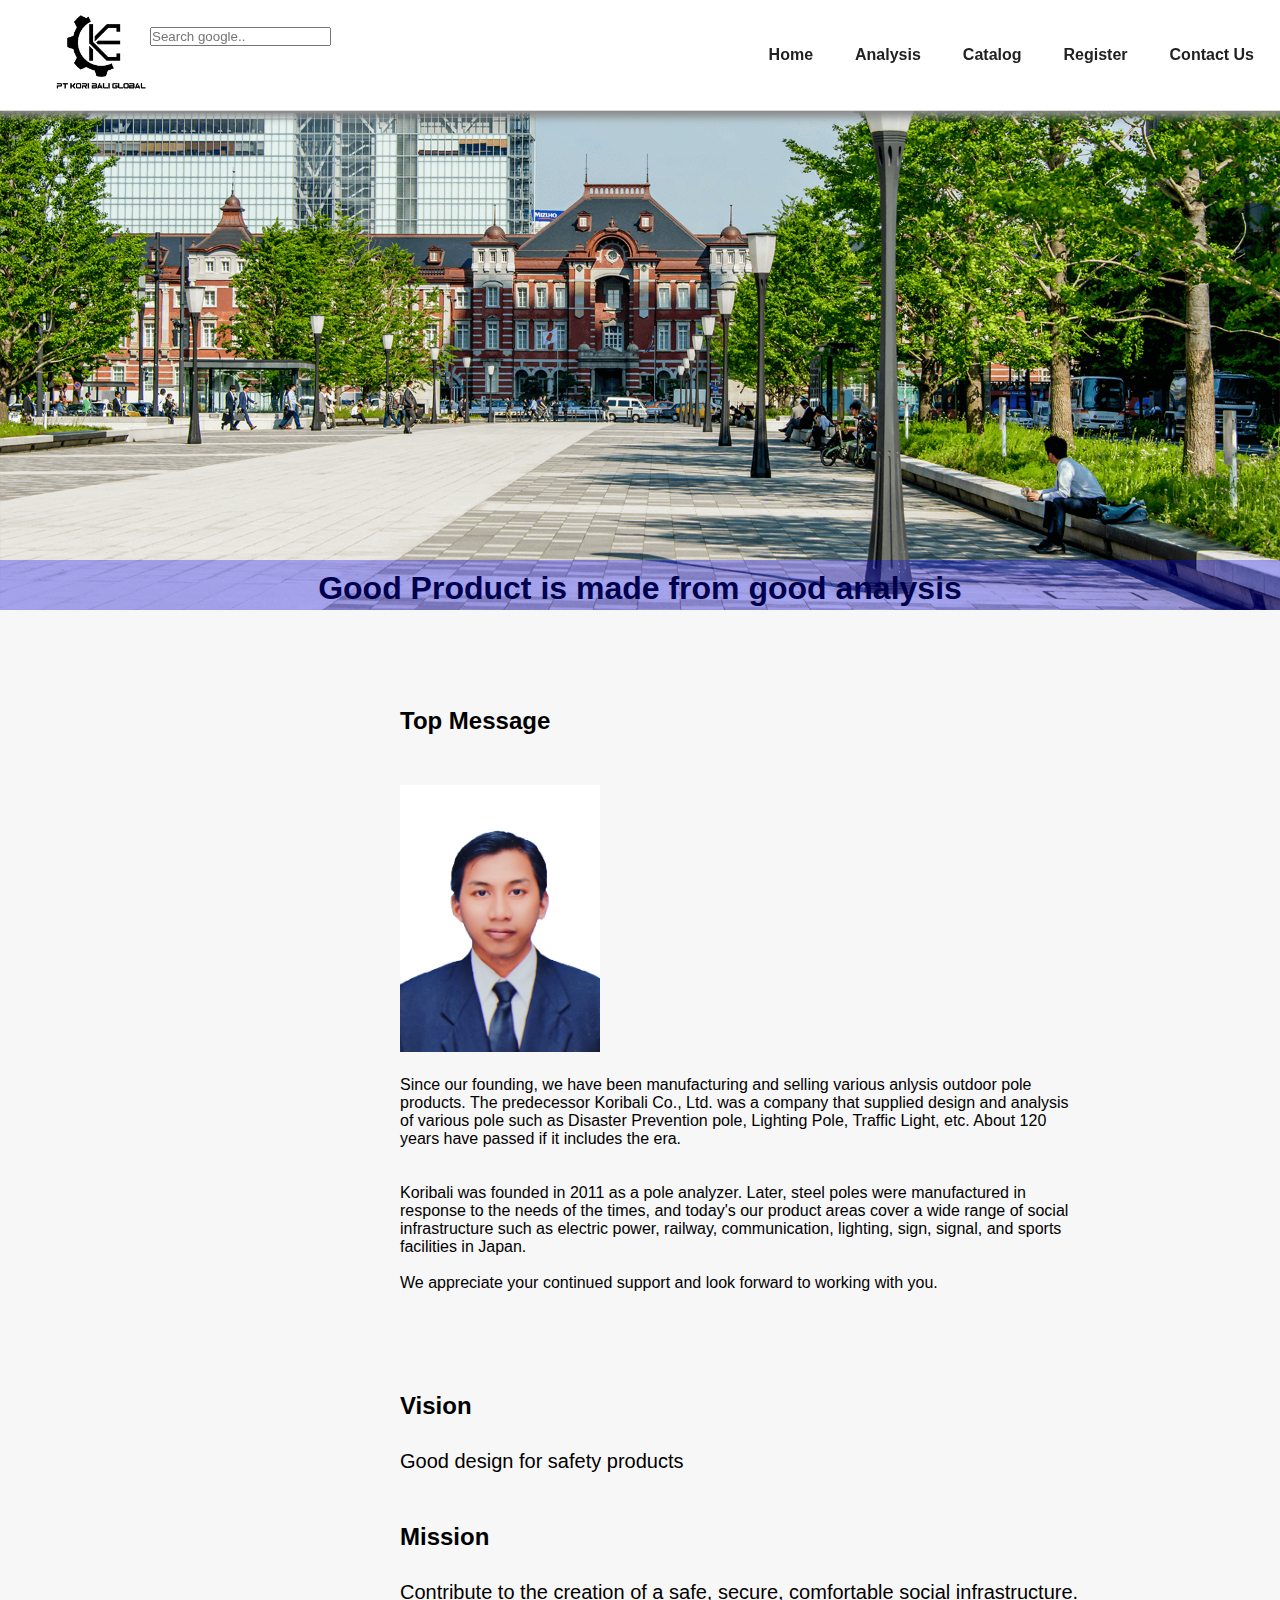
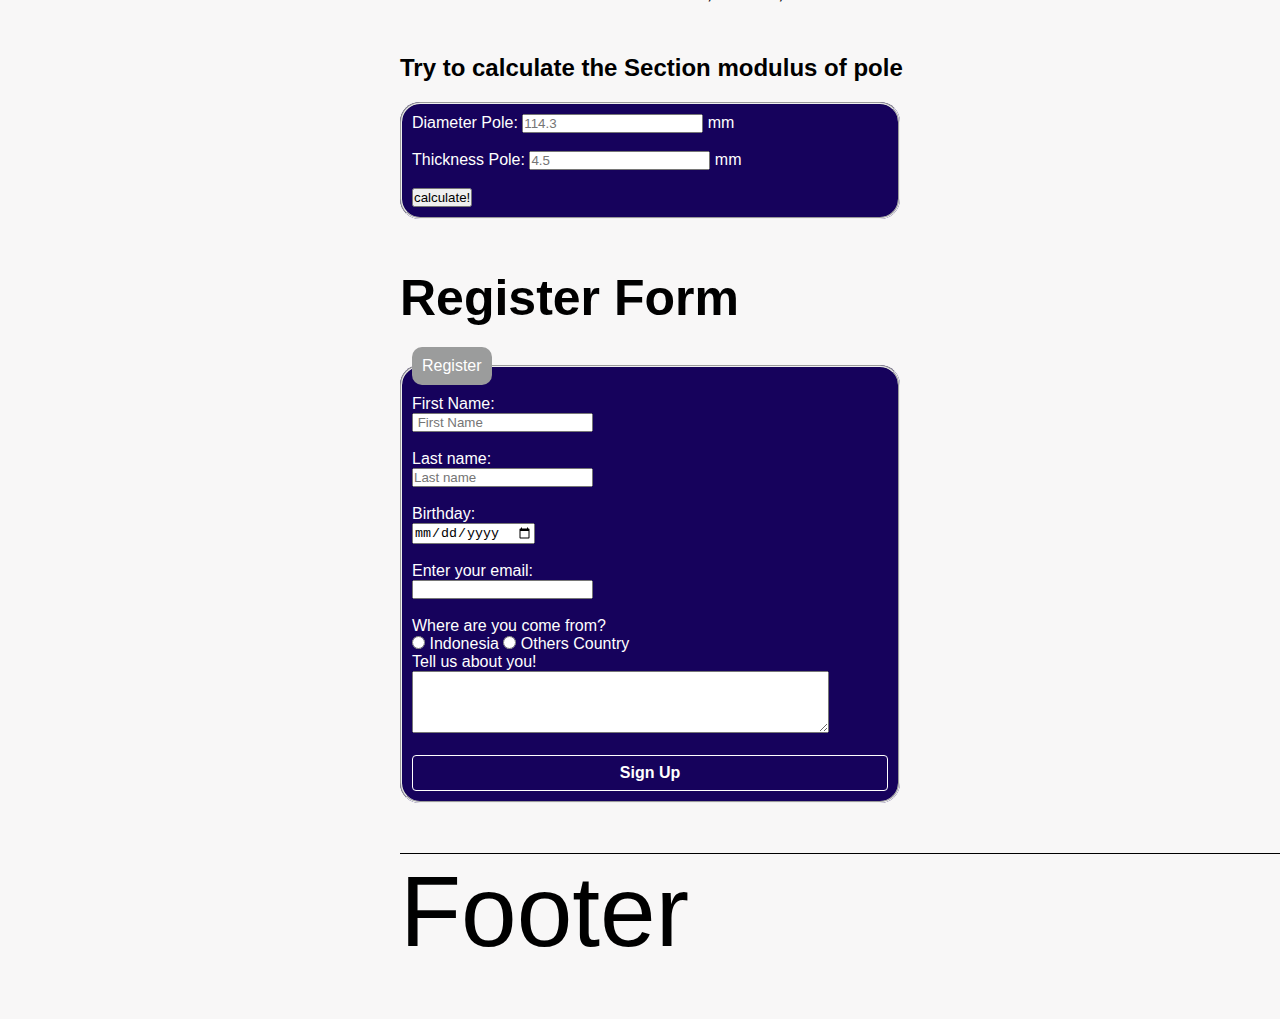
<file: W1/index.html>
<!DOCTYPE html>
<html lang="en">

<head>
    <meta charset="UTF-8">
    <meta name="description" content="A web application to calculate pole" />
    <meta name="keywords" content="HTML, CSS, JavaScript" />
    <meta name="author" content="Amiril Mukminin" />
    <meta name="viewport" content="width=device-width, initial-scale=1.0">
    <title>Koribali</title>
    <link rel="stylesheet" href="style.css">
    <link rel="stylesheet" href="https://cdnjs.cloudflare.com/ajax/libs/font-awesome/4.7.0/css/font-awesome.min.css">
</head>

<body>
    <nav>
        <ul class="nav-bar">
            <li class="logo"><a href="#"><img src="./_Assets/Logo_Company.jpg" alt="logo KB"></a></li>
            <span class="menu-bar">
                <li><a href="#"><strong>Home</strong></a></li>
                <li><a href="#"><strong>Analysis</strong></a></li>
                <li><a href="#"><strong>Catalog</strong></a></li>
                <li><a href="#"><strong>Register</strong></a></li>
                <li><a href="#"><strong>Contact Us</strong></a></li>
            </span>
            <!-- <li class="search"><a href="#"><img src="./_Assets/search.png" alt="search"></a></li> -->
            <form action="https://www.google.com/search" method="get">
                <input type="text" placeholder="Search google.." id="searchGoogle" name="q" />
                <button type="submit"><i class="fa fa-search"></i></button>
            </form>
        </ul>
    </nav>

    <!-- Content -->
    <main>
        <!-- Section 1 -->
        <section id="section-1">
            <!-- Content of Koribali -->
            <div class="imageHeader">
                <img src="./_Assets/YP1.png" alt="Pole Lighting">
            </div>
            <div class="bar"></div>
            <h1 class="motto">Good Product is made from good analysis</h1>
            <h2 class="top-message">Top Message</h2>
            <div class="director">
                <img src="./_Assets/Foto_Amir.jpg" alt="Amir">
            </div>
            <div class="text-top-message">
                <p>Since our founding, we have been manufacturing and selling various anlysis outdoor pole products.
                    The predecessor Koribali Co., Ltd. was a company that
                    supplied design and analysis of various pole such as Disaster Prevention pole, Lighting Pole,
                    Traffic
                    Light, etc. About 120 years have passed if it includes the
                    era.</p> <br>
                <br>
                <p>Koribali was founded in 2011 as a pole analyzer. Later, steel poles were manufactured
                    in response to the needs of the times, and today's our product areas cover a wide range of social
                    infrastructure such as electric power, railway, communication, lighting, sign, signal, and sports
                    facilities in Japan.
                    <br><br>
                    We appreciate your continued support and look forward to working with you.
                </p>
            </div>
            <div class="vision">
                <h2>Vision</h2>
                <p>
                    Good design for safety products
                </p>
            </div>
            <div class="mission">
                <h2>Mission</h2>
                <p>
                    Contribute to the creation of a safe, secure, comfortable social infrastructure.
                </p>
            </div>

        </section>
        <!-- Section 2 -->
        <section id="section-2">
            <!-- Content of analysis -->
            <div class="calculation">
                <h2> Try to calculate the Section modulus of pole</h2>
                <form action="" method="post">
                    <fieldset>
                        <label for="diameter">Diameter Pole:</label>
                        <input type="text" id="diameter1" name="Diameter" placeholder="114.3" />
                        <label for="unit">mm</label><br><br>
                        <label for="thickness">Thickness Pole:</label>
                        <input type="text" id="thickness1" name="thickness" placeholder="4.5" />
                        <label for="unit">mm</label><br>
                        <br>
                        <button type="button" onclick="calculate()">calculate!</button><br>

                    </fieldset>
                </form>
            </div>




        </section>
        <!-- Section 3 -->
        <section id="section-3">
            <!-- content of Catalog -->
        </section>
        <!-- Section 4 -->
        <section id="section-4">
            <!-- content of Register -->
            <div class="register">
                <h2>Register Form</h2>
                <div id="user-form">
                    <form action="#">
                        <fieldset>
                            <legend>Register</legend>
                            <div class="form-user-regis">
                                <!-- First Name -->
                                <label for="fname">First Name:</label><br>
                                <input type="text" id="fname" placeholder=" First Name"><br><br>
                                <!-- Last Name -->
                                <label for="lname">Last name:</label><br>
                                <input type="text" id="lname" placeholder="Last name"><br><br>
                                <!-- Birthday -->
                                <label for="birthday">Birthday:</label><br>
                                <input type="date" id="birthday" name="birthday"><br><br>
                                <!-- Email -->
                                <label for="email">Enter your email:</label><br>
                                <input type="email" id="email" name="email"><br><br>
                                <p>Where are you come from?</p>
                                <!-- option 1 -->
                                <input type="radio" id="indonesia" name="Indonesia">
                                <label for="indonesia">Indonesia</label>

                                <!-- option 2 -->
                                <input type="radio" id="others country" name="others">
                                <label for="others">Others Country</label>

                                <p>Tell us about you!</p>
                                <textarea id="text-self" name="text-self" rows="4" cols="50"></textarea><br>
                                <br>
                                <button type="submit" onclick="myFunction()">Sign Up</button>
                            </div>
                        </fieldset>
                    </form>
                </div>
            </div>
        </section>
        <!-- Section 5 -->
        <section id="section-5">
            <!-- content of Contact-Us -->
        </section>




    </main>




    <script src="index.js"></script>


    <footer>
        <p>Footer</p>
    </footer>

</body>

</html>
</file>
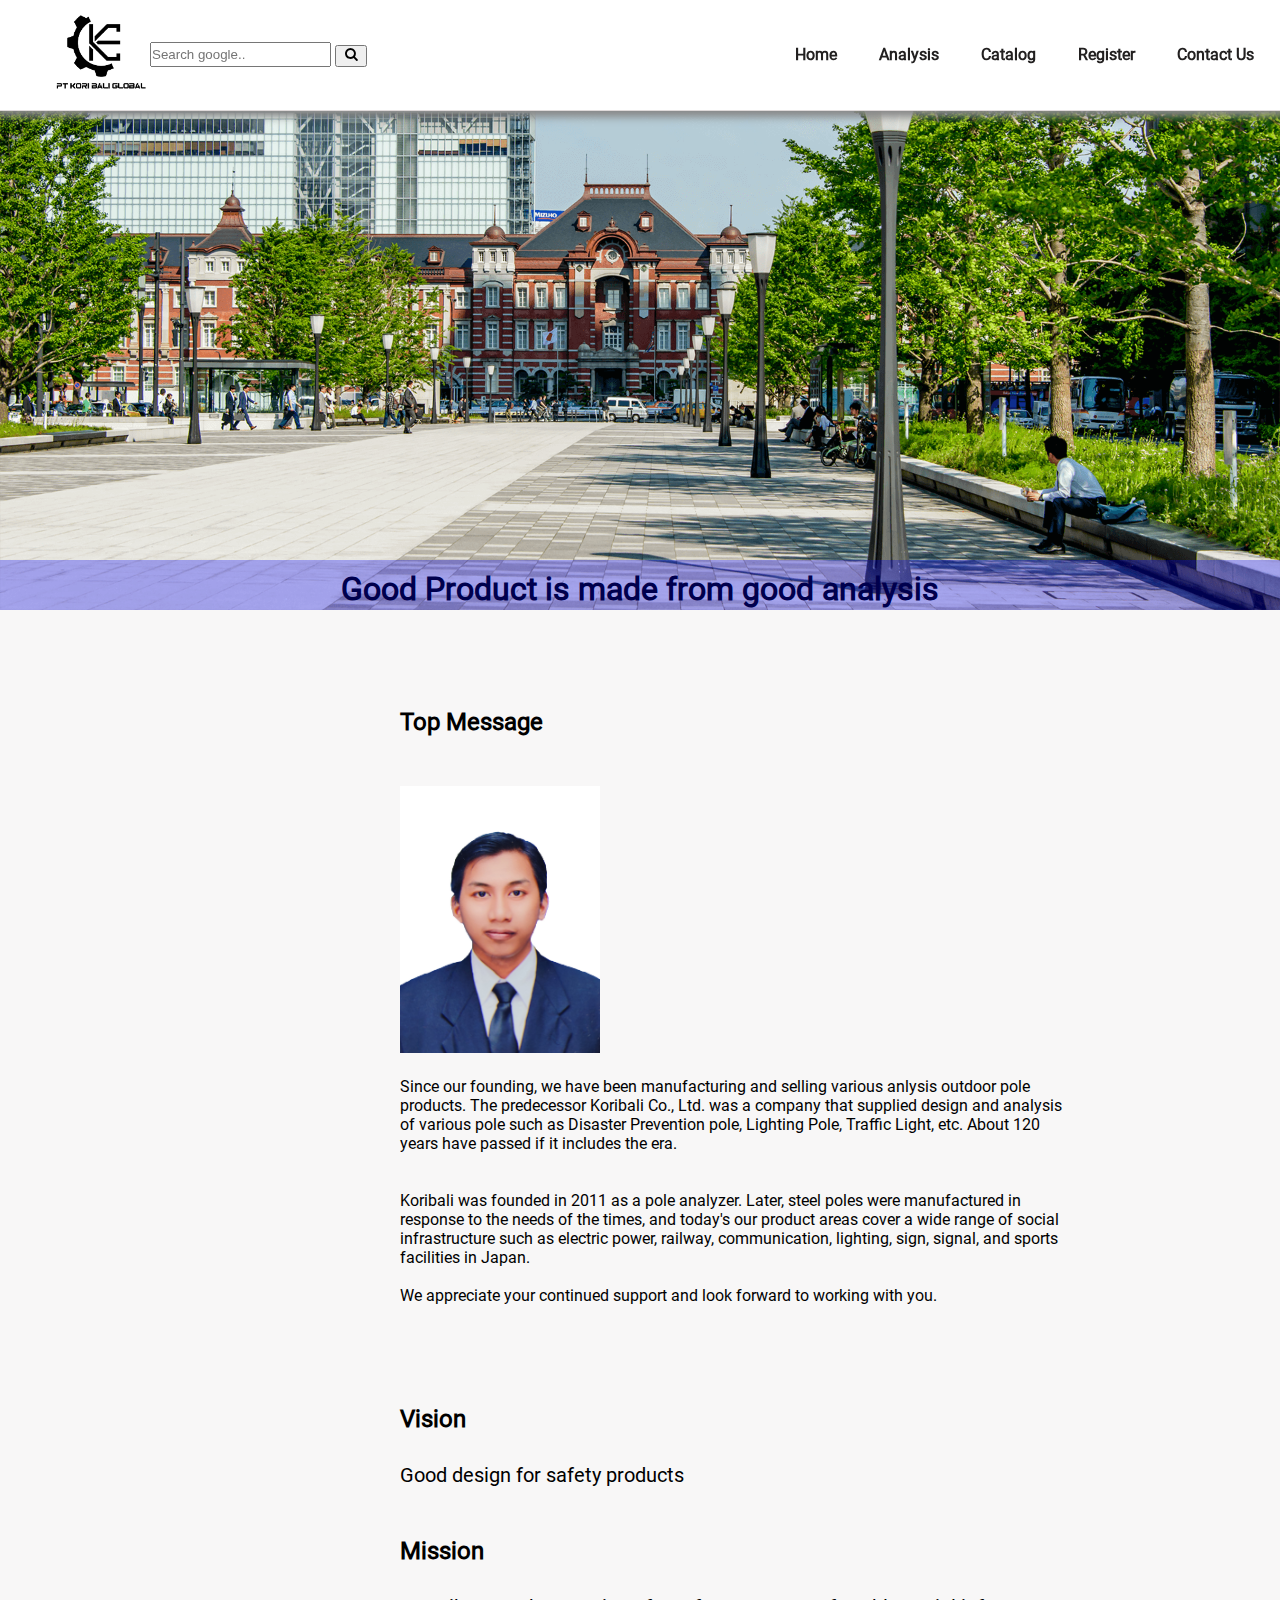
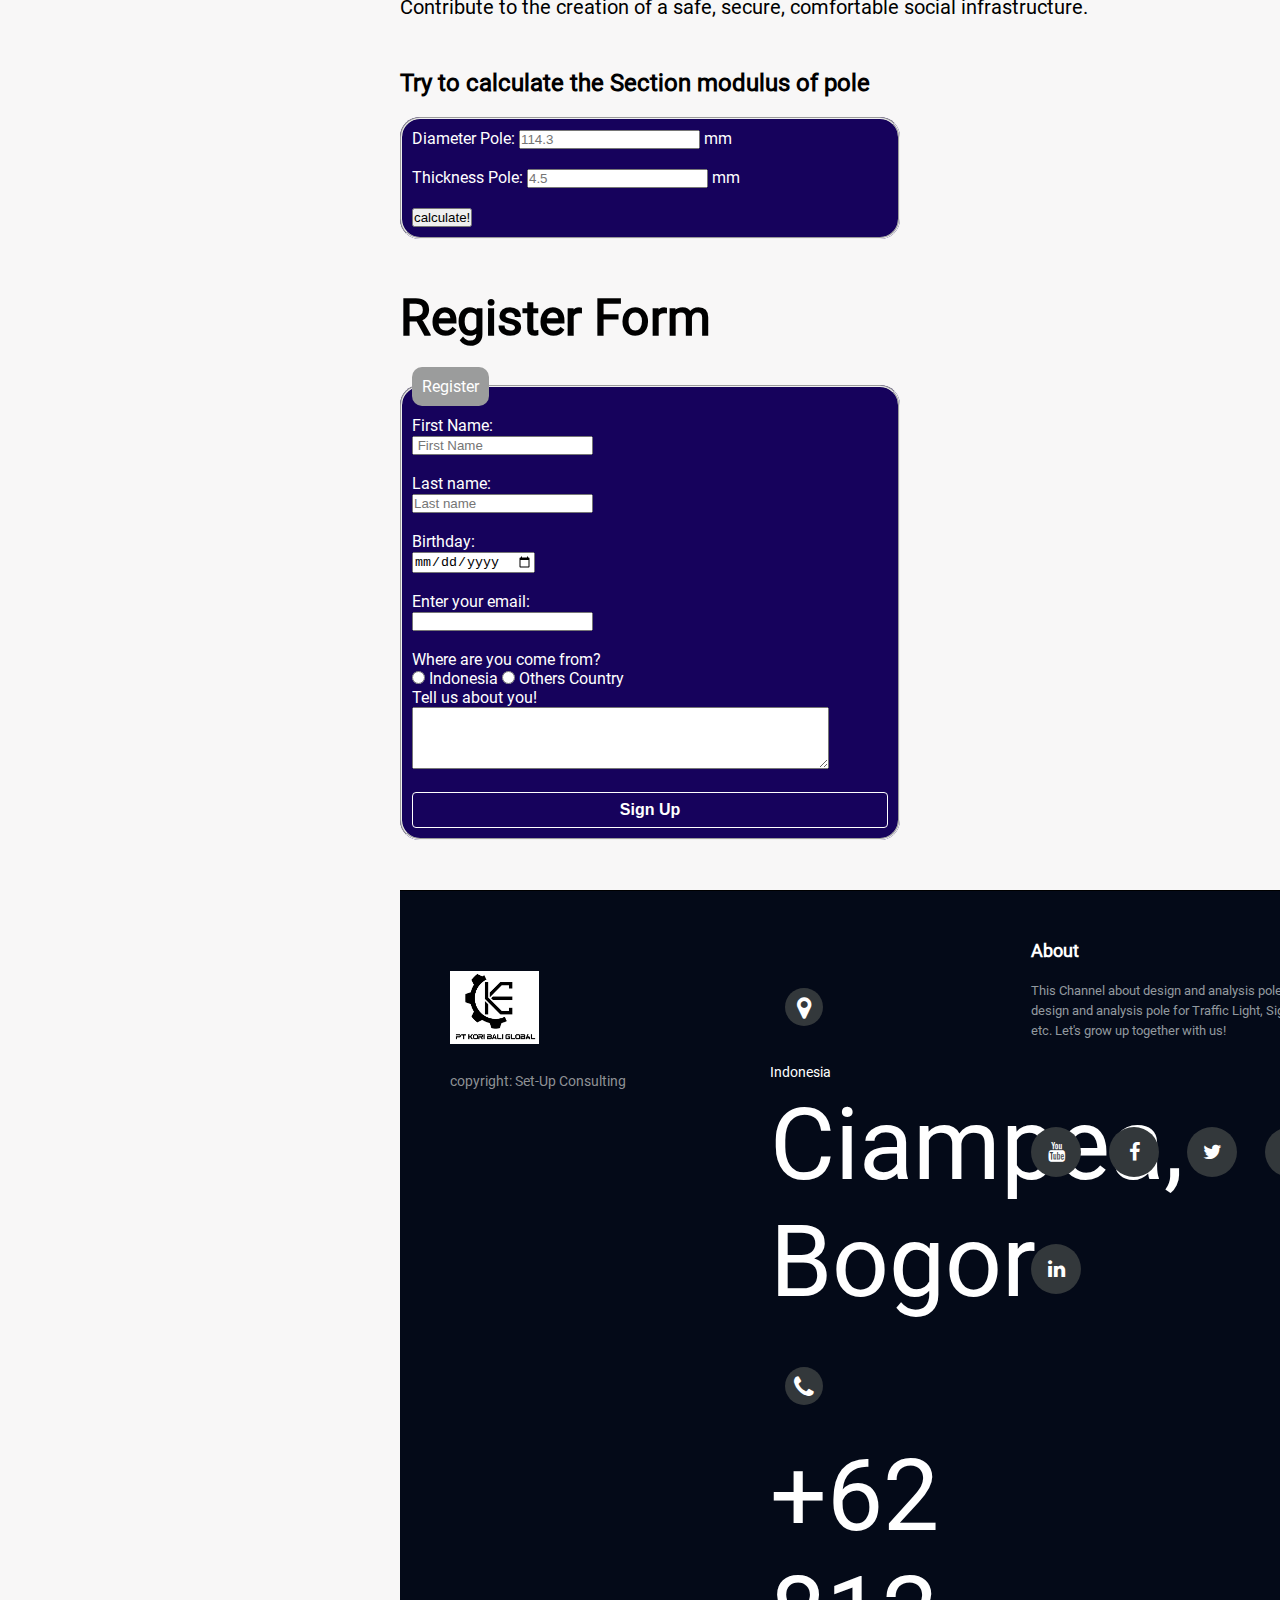
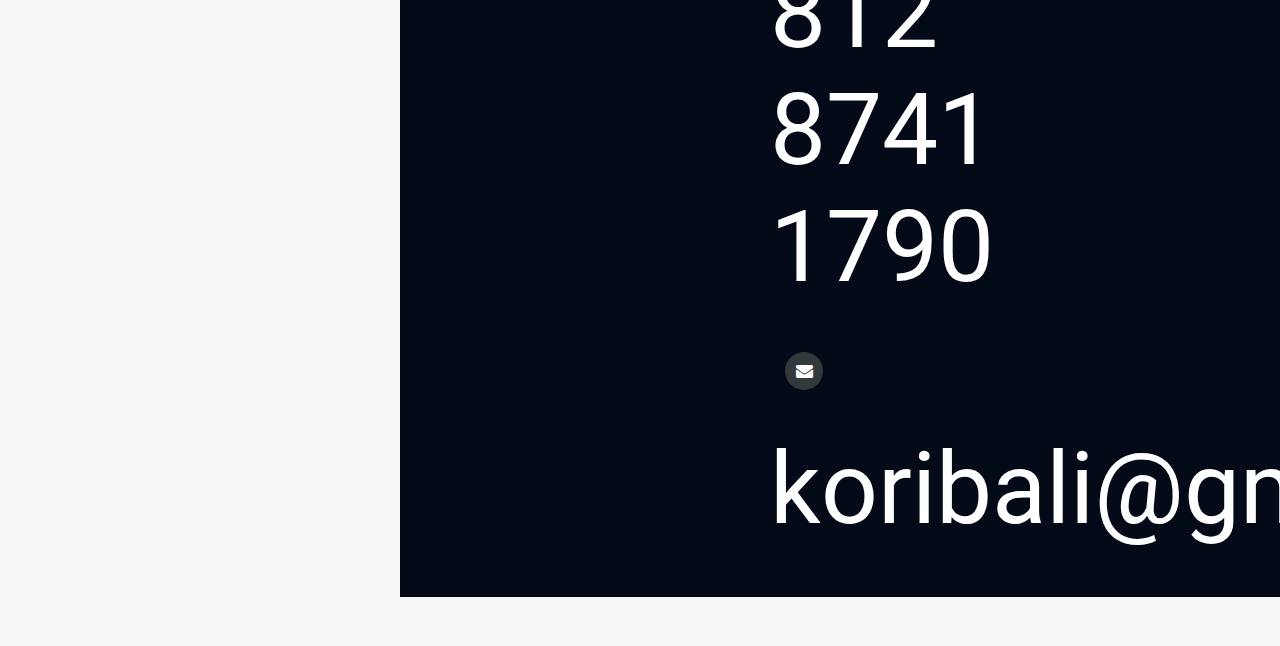
<file: W2/index.html>
<!DOCTYPE html>
<html lang="en">

<head>
    <meta charset="UTF-8">
    <meta name="description" content="A web application to calculate pole" />
    <meta name="keywords" content="HTML, CSS, JavaScript" />
    <meta name="author" content="Amiril Mukminin" />
    <meta name="viewport" content="width=device-width, initial-scale=1.0">
    <title>Koribali</title>
    <link rel="stylesheet" href="style.css">
    <link rel="stylesheet" href="https://cdnjs.cloudflare.com/ajax/libs/font-awesome/4.7.0/css/font-awesome.min.css">
    <!-- Google Link for icon hamburger -->
    <link rel="stylesheet" href="https://cdnjs.cloudflare.com/ajax/libs/font-awesome/6.4.2/css/all.min.css"
        integrity="sha512-z3gLpd7yknf1YoNbCzqRKc4qyor8gaKU1qmn+CShxbuBusANI9QpRohGBreCFkKxLhei6S9CQXFEbbKuqLg0DA=="
        crossorigin="anonymous" referrerpolicy="no-referrer" />
    <!-- Link for icon footer -->
    <link rel="stylesheet" href="https://cdnjs.cloudflare.com/ajax/libs/font-awesome/4.7.0/css/font-awesome.min.css">
</head>

<body>
    <nav>
        <ul class="nav-bar">
            <li class="logo"><a href="#section-1"><img src="./_Assets/Logo_Company.jpg" alt="logo KB"></a></li>
            <input type="checkbox" id="check">
            <span class="menu-bar">
                <li><a href="#section-1"><strong>Home</strong></a></li>
                <li><a href="#section-2"><strong>Analysis</strong></a></li>
                <li><a href="#"><strong>Catalog</strong></a></li>
                <li><a href="#section-4"><strong>Register</strong></a></li>
                <li><a href="#"><strong>Contact Us</strong></a></li>
                <label for="check" class="close-menu"><i class="fas fa-times"></i></label>
            </span>
            <label for="check" class="open-menu"><i class="fas fa-bars"></i></label>
            <!-- Hack Google search -->
            <form action="https://www.google.com/search" method="get">
                <input type="text" placeholder="Search google.." id="searchGoogle" name="q" />
                <button type="submit"><i class="fa fa-search" id="searchButton"></i></button>
            </form>
        </ul>
    </nav>

    <!-- Content -->
    <main>
        <!-- Section 1 -->
        <section id="section-1">
            <!-- Content of Koribali -->
            <div class="imageHeader">
                <img src="./_Assets/YP1.png" alt="Pole Lighting">
            </div>
            <div class="bar"></div>
            <h1 class="motto">Good Product is made from good analysis</h1>
            <div class="flex-container">
                <h2 class="top-message">Top Message</h2>
                <div class="director">
                    <img src="./_Assets/Foto_Amir.jpg" alt="Amir">
                </div>
                <div class="text-top-message">
                    <p>Since our founding, we have been manufacturing and selling various anlysis outdoor pole products.
                        The predecessor Koribali Co., Ltd. was a company that
                        supplied design and analysis of various pole such as Disaster Prevention pole, Lighting Pole,
                        Traffic
                        Light, etc. About 120 years have passed if it includes the
                        era.</p> <br>
                    <br>
                    <p>Koribali was founded in 2011 as a pole analyzer. Later, steel poles were manufactured
                        in response to the needs of the times, and today's our product areas cover a wide range of
                        social
                        infrastructure such as electric power, railway, communication, lighting, sign, signal, and
                        sports
                        facilities in Japan.
                        <br><br>
                        We appreciate your continued support and look forward to working with you.
                    </p>
                </div>
                <div class="vision">
                    <h2>Vision</h2>
                    <p>
                        Good design for safety products
                    </p>
                </div>
                <div class="mission">
                    <h2>Mission</h2>
                    <p>
                        Contribute to the creation of a safe, secure, comfortable social infrastructure.
                    </p>
                </div>
            </div>

        </section>
        <!-- Section 2 -->
        <section id="section-2">
            <!-- Content of analysis -->
            <div class="calculation">
                <h2> Try to calculate the Section modulus of pole</h2>
                <form action="" method="post">
                    <fieldset>
                        <label for="diameter">Diameter Pole:</label>
                        <input type="text" id="diameter1" name="Diameter" placeholder="114.3" />
                        <label for="unit">mm</label><br><br>
                        <label for="thickness">Thickness Pole:</label>
                        <input type="text" id="thickness1" name="thickness" placeholder="4.5" />
                        <label for="unit">mm</label><br>
                        <br>
                        <button type="button" onclick="calculate()">calculate!</button><br>
                        <label for="result" id="resultQ"></label>

                    </fieldset>
                </form>
            </div>

        </section>
        <!-- Section 3 -->
        <section id="section-3">
            <!-- content of Catalog -->
        </section>
        <!-- Section 4 -->
        <section id="section-4">
            <!-- content of Register -->
            <div class="register">
                <h2>Register Form</h2>
                <div id="user-form">
                    <form action="#">
                        <fieldset>
                            <legend>Register</legend>
                            <div class="form-user-regis">
                                <!-- First Name -->
                                <label for="fname">First Name:</label><br>
                                <input type="text" id="fname" placeholder=" First Name"><br><br>
                                <!-- Last Name -->
                                <label for="lname">Last name:</label><br>
                                <input type="text" id="lname" placeholder="Last name"><br><br>
                                <!-- Birthday -->
                                <label for="birthday">Birthday:</label><br>
                                <input type="date" id="birthday" name="birthday"><br><br>
                                <!-- Email -->
                                <label for="email">Enter your email:</label><br>
                                <input type="email" id="email" name="email"><br><br>
                                <p>Where are you come from?</p>
                                <!-- option 1 -->
                                <input type="radio" id="indonesia" name="Indonesia">
                                <label for="indonesia">Indonesia</label>

                                <!-- option 2 -->
                                <input type="radio" id="others country" name="others">
                                <label for="others">Others Country</label>

                                <p>Tell us about you!</p>
                                <textarea id="text-self" name="text-self" rows="4" cols="50"></textarea><br>
                                <br>
                                <button id="submit" type="submit" onclick="myFunction()">Sign Up</button>
                            </div>
                        </fieldset>
                    </form>
                </div>
            </div>
        </section>
        <!-- Section 5 -->
        <section id="section-5">
            <!-- content of Contact-Us -->
        </section>


    </main>


    <script src="index.js"></script>

    <!-- adreess -->
    <footer class="footer" id="contact-us">
        <div class="footer-left">
            <div class="sc">
                <img src="./_Assets/Logo_Company.jpg" alt="Logo KB">
            </div>
            <p class="footer-copyright">copyright: Set-Up Consulting</p>
        </div>

        <div class="footer-center">
            <div>
                <i class="fa fa-map-marker"></i>
                <p><span>Indonesia</span> Ciampea, Bogor</p>
            </div>
            <div>
                <i class="fa fa-phone"></i>
                <p>+62 812 8741 1790</p>
            </div>
            <div>
                <i class="fa fa-envelope"></i>
                <p><a href="#">koribali@gmail.com</a></p>
            </div>
        </div>

        <div class="footer-right">
            <p class="footer-about">
                <span>About</span>
                This Channel about design and analysis pole structure. The design and analysis pole for Traffic Light,
                Signboard, Lighting, etc. Let's grow up together with us!
            </p>

            <div class="footer-media">
                <a href="#"><i class="fa fa-youtube"></i></a>
                <a href="#"><i class="fa fa-facebook"></i></a>
                <a href="#"><i class="fa fa-twitter"></i></a>
                <a href="#"><i class="fa fa-instagram"></i></a>
                <a href="#"><i class="fa fa-linkedin"></i></a>
            </div>
        </div>

    </footer>

</body>

</html>
</file>
<file: W1/style.css>
/* CSS for styling Horizontal Navbar */
* {
    box-sizing: border-box;
    margin: 0;
    padding: 0;
}

body {
    font-family: "poppins", sans-serif;
    --color1: #020202;
    --color2: white;
    background-color: rgb(248, 247, 247);
    color: black;
    transition: 0.5s;
}

/* Navigation */
.nav-bar {
    width: 100%;
    margin-top: 0px;
    display: flex;
    /* justify-content: space-between; */
    align-items: center;
    list-style: none;
    position: fixed;
    top: 0px;
    background-color: var(--color2);
    padding: 12px 50px;
    border-bottom: 1px solid rgb(223, 218, 218);
    box-shadow: 1px 1px 8px 5px #888888;
}

.logo img {
    width: 100px;
}

.search img {
    width: 30px;
    right: 0px;
    position: relative;
}

.menu-bar {
    display: flex;
    position: absolute;
    right: 0px;
    padding: 10px;
}

.menu-bar li {
    padding-left: 10px;
}

.menu-bar li a {
    display: inline-block;
    color: rgb(34, 32, 32);
    text-align: center;
    padding: 14px 16px;
    text-decoration: none;
}

.menu-bar li a:hover {

    color: white;
    background-color: rgb(9, 32, 160);
}

/* Style for content */
.imageHeader {
    width: 100%;
    height: 100%;
    display: flex;
    flex-direction: column;
    justify-content: space-evenly;
    align-items: center;

}

.imageHeader img {
    width: 100%;
    /* height: 780px; */
    padding-top: 10px;
}

.bar {
    height: 50px;
    background-color: blue;
    opacity: 0.3;
    margin-top: -50px;

}

.motto {
    color: black;
    text-align: center;
    margin-top: -40px;
}

.top-message {
    margin-top: 100px;
    margin-bottom: 50px;
    margin-left: 400px;
}

.director {
    width: 100%;
}

.director img {
    width: 200px;
    margin-left: 400px;
}

.text-top-message {
    padding-top: 20px;
    margin-left: 400px;
    margin-right: 200px;
}

.vision {
    margin-top: 100px;
    margin-bottom: 50px;
    margin-left: 400px;

}

.vision p {
    padding-top: 30px;
    font-size: 20px;
}

.mission {
    margin-top: 50px;
    margin-bottom: 50px;
    margin-left: 400px;

}

.mission p {
    padding-top: 30px;
    font-size: 20px;
}

fieldset {
    padding: 10px;
    border-radius: 20px;
    color: black;
}

.calculation h2 {
    margin-top: 50px;
    margin-bottom: 20px;
    margin-left: 400px;
}

.calculation form {
    max-width: 500px;
    margin-left: 400px;

}

footer {
    font-size: 100px;
    border-top: 1px solid black;
    margin-top: 50px;
    margin-bottom: 50px;
    margin-left: 400px;
}


/* Form Register */
.form-user-regis label {
    margin-bottom: 10px;
}

.register h2 {
    font-size: 50px;
    margin-top: 50px;
    margin-bottom: 20px;
    margin-left: 400px;
}

fieldset {
    background-color: #16025c;
    padding: 10px;
    border-radius: 20px;
    color: white;
}

legend {
    background-color: rgb(155, 156, 156);
    color: white;
    padding: 10px;
    border-radius: 10px;
}

#user-form form {
    max-width: 500px;
    margin-left: 400px;


}

button[type="submit"] {
    color: white;
    background-color: transparent;
    border: 1px solid white;
    border-radius: 4px;
    width: 100%;
    padding: 8px 16px;
    font-size: 16px;
    font-weight: bold;
    cursor: pointer;
}
</file>
<file: W2/style.css>
@font-face {
    font-family: "Roboto";
    src: url(./_Assets/Roboto/Roboto-Regular.ttf);
}


/* CSS for styling Horizontal Navbar */
* {
    box-sizing: border-box;
    margin: 0;
    padding: 0;
}

body {
    font-family: "poppins", sans-serif;
    --color1: #020202;
    --color2: white;
    background-color: rgb(248, 247, 247);
    font-family: "Roboto", serif;
    color: black;
    transition: 0.3s;
}

/* Navigation */
.nav-bar {
    width: 100%;
    margin-top: 0px;
    display: flex;
    /* justify-content: space-between; */
    align-items: center;
    list-style: none;
    position: fixed;
    top: 0px;
    background-color: var(--color2);
    padding: 12px 50px;
    border-bottom: 1px solid rgb(223, 218, 218);
    box-shadow: 1px 1px 8px 5px #888888;
}

.logo img {
    width: 100px;
}

.search img {
    width: 30px;
    right: 0px;
    position: relative;
}

.menu-bar {
    display: flex;
    position: absolute;
    right: 0px;
    padding: 10px;
}

.menu-bar li {
    padding-left: 10px;
}

.menu-bar li a {
    display: inline-block;
    color: rgb(34, 32, 32);
    text-align: center;
    padding: 14px 16px;
    text-decoration: none;
}

.menu-bar li a:hover {

    color: white;
    background-color: rgb(9, 32, 160);
}

.open-menu,
.close-menu {
    position: absolute;
    color: var(--color1);
    cursor: pointer;
    font-size: 1.5rem;
    display: none;
}

.open-menu {
    top: 50%;
    right: 20px;
    transform: translateY(-50%);
}

.close-menu {
    top: 20px;
    right: 20px;
}

#check {
    display: none;
}

@media screen and (max-width:1100px) {
    .menu-bar {
        flex-direction: column;
        align-items: center;
        justify-content: center;
        width: 30%;
        height: 100vh;
        position: fixed;
        top: 0;
        right: -100%;
        z-index: 100;
        background-color: var(--color2);
        transition: all 0.2s ease-in-out;
    }

    .menu-bar li {
        margin-top: 30px;
    }

    .menu-bar li a {
        padding: 10px;
    }

    .open-menu,
    .close-menu {
        display: block;
    }

    #check:checked~.menu-bar {
        right: 0;
    }
}

#searchGoogle {
    height: 25px;
}

#searchButton {
    width: 28px;
    height: 17px;

}

/* Style for content */
.imageHeader {
    width: 100%;
    height: 100%;
    display: flex;
    flex-direction: column;
    justify-content: space-evenly;
    align-items: center;

}

.imageHeader img {
    width: 100%;
    /* height: 780px; */
    padding-top: 10px;
}

.bar {
    height: 50px;
    background-color: blue;
    opacity: 0.3;
    margin-top: -50px;

}

.motto {
    color: black;
    text-align: center;
    margin-top: -40px;
}

.top-message {
    margin-top: 100px;
    margin-bottom: 50px;
    margin-left: 400px;
}

.director {
    width: 100%;
}

.director img {
    width: 200px;
    margin-left: 400px;
}

.text-top-message {
    padding-top: 20px;
    margin-left: 400px;
    margin-right: 200px;
}

.vision {
    margin-top: 100px;
    margin-bottom: 50px;
    margin-left: 400px;

}

.vision p {
    padding-top: 30px;
    font-size: 20px;
}

.mission {
    margin-top: 50px;
    margin-bottom: 50px;
    margin-left: 400px;

}

.mission p {
    padding-top: 30px;
    font-size: 20px;
}

fieldset {
    padding: 10px;
    border-radius: 20px;
    color: black;
}

.calculation h2 {
    margin-top: 50px;
    margin-bottom: 20px;
    margin-left: 400px;
}

.calculation form {
    max-width: 500px;
    margin-left: 400px;

}

#resultQ {
    height: 100px;
    width: 100px;
    background-color: white;
    color: black;
}

footer {
    font-size: 100px;
    border-top: 1px solid black;
    margin-top: 50px;
    margin-bottom: 50px;
    margin-left: 400px;
}


/* Form Register */
.form-user-regis label {
    margin-bottom: 10px;
}

.register h2 {
    font-size: 50px;
    margin-top: 50px;
    margin-bottom: 20px;
    margin-left: 400px;
}

fieldset {
    background-color: #16025c;
    padding: 10px;
    border-radius: 20px;
    color: white;
}

legend {
    background-color: rgb(155, 156, 156);
    color: white;
    padding: 10px;
    border-radius: 10px;
}

#user-form form {
    max-width: 500px;
    margin-left: 400px;


}

#submit {
    color: white;
    background-color: transparent;
    border: 1px solid white;
    border-radius: 4px;
    width: 100%;
    padding: 8px 16px;
    font-size: 16px;
    font-weight: bold;
    cursor: pointer;
}







/* ----------Footer---------- */
footer {
    position: relative;
    bottom: 0;
    margin-top: 50px;
}

.footer {
    background-color: #040a18;
    box-sizing: border-box;
    width: 100%;
    text-align: left;
    padding: 50px 50px 50px 50px;
    margin-top: 50px;
}

.footer .footer-left,
.footer .footer-center,
.footer .footer-right {
    display: inline-block;
    vertical-align: top;
}

@media (max-height:800px) {
    footer {
        position: static;
    }

}

.footer .footer-left {
    width: 25%;
}

.footer .footer-left img {
    width: 60%;
    vertical-align: middle;
}

.footer .footer-left .sc {
    width: 50%;
}

.footer .footer-copyright {
    color: #8f9296;
    font-size: 14px;
    font-weight: normal;
    margin: 0;
    padding-top: 5%;
}

.footer .footer-center {
    width: 20%;
}

.footer .footer-center i {
    background-color: #33383b;
    color: #ffffff;
    font-size: 25px;
    width: 38px;
    height: 38px;
    border-radius: 50%;
    text-align: center;
    line-height: 42px;
    margin: 10px 15px;
    vertical-align: middle;
}

.footer .footer-center i.fa-envelope {
    font-size: 17px;
    line-height: 38px;
}

.footer .footer-center p {
    display: inline-block;
    color: #ffffff;
    vertical-align: middle;
    margin: 0px;
}

.footer .footer-center p span {
    display: block;
    font-weight: normal;
    font-size: 14px;
    line-height: 2;
}

.footer .footer-center p a {
    color: #ffffff;
    text-decoration: none;
}

.footer .footer-right {
    width: 30%;
}

.footer .footer-about {
    line-height: 20px;
    color: #92999f;
    font-size: 13px;
    font-weight: normal;
    margin: 0px;
}

.footer .footer-about span {
    display: block;
    color: #ffffff;
    font-size: 18px;
    font-weight: bold;
    margin-bottom: 20px;
}

.footer .footer-media {
    margin-top: 25px;
}

.footer .footer-media a {
    display: inline-block;
    width: 50px;
    height: 50px;
    cursor: pointer;
    background-color: #33383b;
    border-radius: 50%;
    font-size: 20px;
    color: #ffffff;
    text-align: center;
    line-height: 50px;
    margin-right: 3px;
    margin-bottom: 5px;
}

.footer .footer-media a:hover {
    background-color: rgb(0, 122, 82);
}

@media (max-width: 960px) {

    .footer .footer-left,
    .footer .footer-center,
    .footer .footer-right {
        display: block;
        width: 100%;
        margin-bottom: 40px;
        text-align: left;
    }

    .footer .footer-center i {
        margin-left: 0px;
    }

}
</file>
